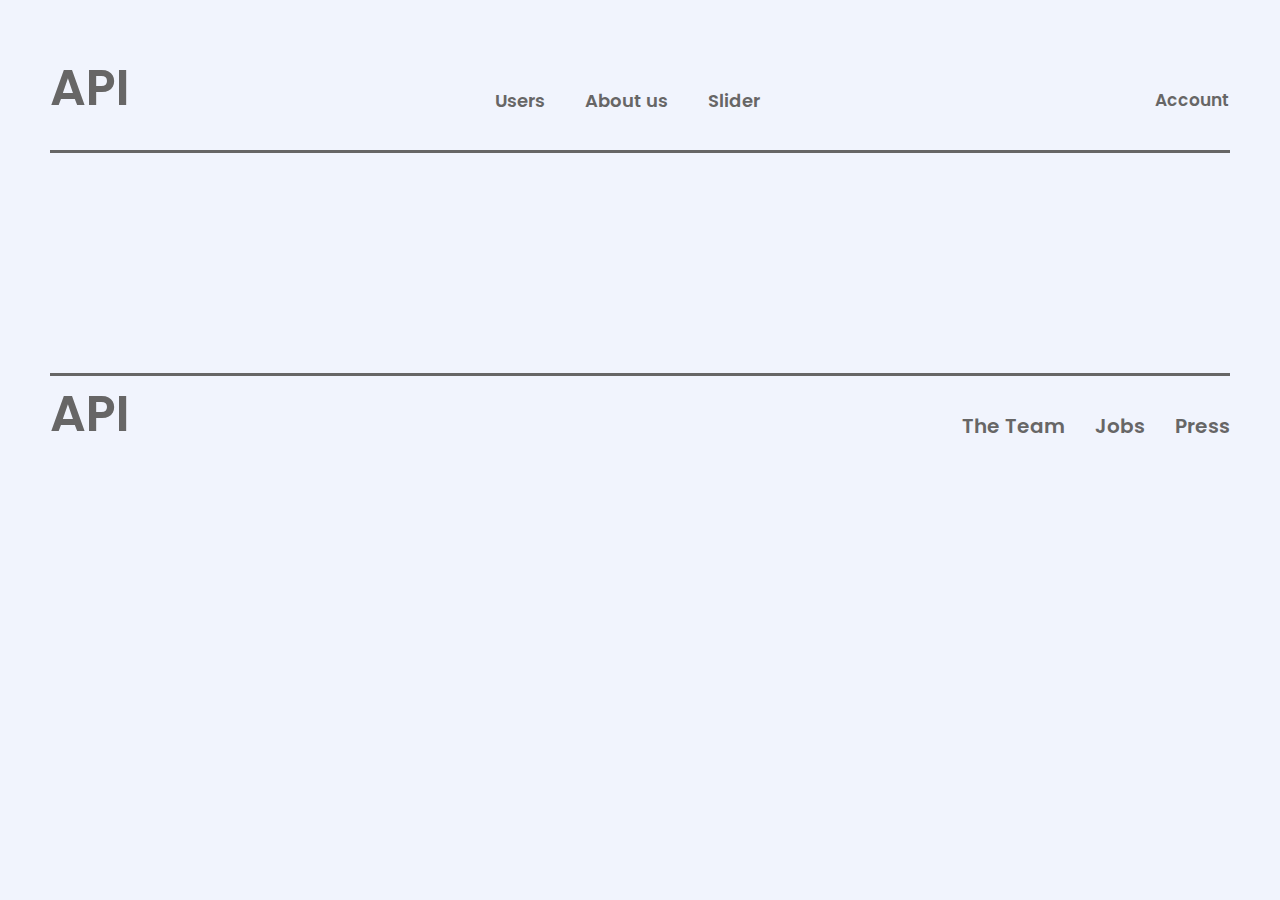
<file: pages/user.html>
<!DOCTYPE html>
<html lang="en">
<head>
    <meta charset="UTF-8">
    <meta http-equiv="X-UA-Compatible" content="IE=edge">
    <meta name="viewport" content="width=device-width, initial-scale=1.0">
    <link rel="preconnect" href="https://fonts.googleapis.com">
    <link rel="preconnect" href="https://fonts.gstatic.com" crossorigin>
    <link href="https://fonts.googleapis.com/css2?family=Poppins:wght@400;600&display=swap" rel="stylesheet">
    <link rel="stylesheet" href=
    "https://cdnjs.cloudflare.com/ajax/libs/font-awesome/4.7.0/css/font-awesome.min.css">
    <link rel="stylesheet" href="/styles/main.css">
    <title>Final Task</title>
</head>
<body>
    <div class="container">
        <header class="header">
            <div class="header-wrapper">
                <h2 class="logo">
                    <a href="/index.html">API</a>
                </h2>
                <div class="nav">
                    <ul>
                        <li>
                            <a href="#">Users</a>
                        </li>
                        <li>
                            <a href="#">About us</a>
                        </li>
                        <li>
                            <a href="#">Slider</a>
                        </li>
                    </ul>
                </div>
                <a href="#" class="account">Account</a>
            </div>
        </header>
        <main>
            <section class="user-card">
               <div id="user-info" class="user-info"></div>
            </section>
        </main>
        <footer class="footer">
            <div class="footer-wrapper">
                <h2 class="logo">
                    <a href="./index.html">API</a>
                </h2>
                <ul class="footer-nav">
                    <li>
                        <a href="#" class="footer-link">The Team</a>
                    </li>
                    <li>
                        <a href="#" class="footer-link">Jobs</a>
                    </li>
                    <li>
                        <a href="#" class="footer-link">Press</a>
                    </li>
                </ul>
            </div>
        </footer>
    </div>

    <script src="/js/user.js"></script>
</body>
</html>
</file>
<file: styles/main.css>
* {
  margin: 0;
  padding: 0;
  box-sizing: border-box;
}

body {
  display: flex;
  flex-direction: column;
  align-items: center;
  justify-content: center;
  background: #f1f4fd;
  padding: 50px;
  font-family: Poppins, sans-serif;
  color: #676666;
}

.container {
  max-width: 1200px;
  width: 100%;
}
.main-title {
  text-align: center;
  margin-bottom: 20px;
  font-size: 44px;
  font-weight: 600;
}

.header {
  width: 100%;
  margin-bottom: 100px;
}

.header-wrapper {
  display: flex;
  justify-content: space-between;
  align-items: center;
  border-width: 2px;
  border-color: #676666;
  border-bottom: solid;
}

.logo {
  margin-bottom: 24px;
  font-weight: 600;
  font-size: 50px;
}

.logo a {
  color: #676666;
  text-decoration: none;
}

.logo a:hover, .logo a:focus {
  color: #000;
}

.nav {
font-weight: 600;
font-size: 18px;
}

.nav ul {
  display: flex;
  margin: 0;
  padding: 0;
  list-style-type: none;
}

.nav li + li {
  margin-left: 40px;
}

.nav a {
  position: relative;
  color: #676666;
  text-decoration: none;
  padding-bottom: 5px;
}

.nav a::after {
  position: absolute;
  left: 0;
  bottom: -10px;
  display: block;
  content: "";
  width: 100%;
  height: 2px;
  background-color: #000;
  opacity: 0;
  transition: all 0.2s ease-in;
}

.nav a:hover {
  color: #000;
}

.nav a:hover::after {
  bottom: 0;
  opacity: 1;
}

.account {
  position: relative;
  padding-left: 30px;
  color: #676666;
  font-size: 17px;
  font-weight: 600;
  text-decoration: none;
}

.account:hover {
  color: #000;
}


.users {
  margin-bottom: 150px;
}
.users-wrapper {
  display: grid;
  grid-template-columns: repeat(3, 1fr);
  row-gap: 50px;
}
.users-item {
  padding: 10px;
  display: flex;
  flex-direction: column;
  justify-content: center;
  align-items: center;
}
.users-item:hover {
  background-color: #a49f9f5f;
  font-size: 20px;
}
.users-text {
  margin-top: 10px;
  font-weight: 600;
  color: #000;
}
.slider-wrapper {
  position: relative;
}

.slider-wrapper .slide-button {
  position: absolute;
  top: 50%;
  outline: none;
  border: none;
  height: 50px;
  width: 50px;
  color: #fff;
  display: flex;
  cursor: pointer;
  font-size: 2.2rem;
  background: #000;
  align-items: center;
  justify-content: center;
  border-radius: 50%;
  transform: translateY(-50%);
}

.slider-wrapper .slide-button:hover {
  background: #404040;

}
.slider-wrapper .slide-button#prev-slide {
  left: -25px;
  display: none;
}
.slider-wrapper .slide-button#next-slide {
  right: -25px;
}

.slider-wrapper .slider-content {
  display: grid;
  grid-template-columns: repeat(30, 1fr);
  gap: 18px;
  font-size: 15px;
  margin-bottom: 30px;
  overflow-x: auto;
  scrollbar-width: none;
}

.slider-wrapper .slider-content::-webkit-scrollbar {
  display: none;
}

.slider-wrapper .slider-content .slide {
 
  width: 300px;
  display: flex;
  gap: 10px;
  align-items: center;
  flex-direction: column;
}
.slide-title {
  text-transform: uppercase;
  font-size: 20px;
  font-weight: 600;
  color: #000;
}

.container .slider-scrollbar {
  height: 24px;
  width: 100%;
  display: flex;
  align-items: center;
}

.slider-scrollbar .scrollbar-track {
  background: #ccc;
  width: 100%;
  height: 2px;
  display: flex;
  align-items: center;
  border-radius: 4px;
  position: relative;
}

.slider-scrollbar:hover .scrollbar-track {
  height: 4px;
}

.slider-scrollbar .scrollbar-thumb {
  position: absolute;
  background: #000;
  top: 0;
  bottom: 0;
  width: 50%;
  height: 100%;
  cursor: grab;
  border-radius: inherit;
}

.slider-scrollbar .scrollbar-thumb:active {
  cursor: grabbing;
  height: 8px;
  top: -2px;
}

.slider-scrollbar .scrollbar-thumb::after {
  content: "";
  position: absolute;
  left: 0;
  right: 0;
  top: -10px;
  bottom: -10px;
}
.user-name {
  color: #000;
  margin-bottom: 20px;
}
.user-info p {
  margin-bottom: 10px;
  font-size: 18px;
}
.user-text {
  text-transform: uppercase;
  font-size: 18px;
  font-weight: 600;
}

.footer {
  padding-top: 120px;
}

.footer-wrapper {
  display: flex;
  align-items: center;
  justify-content: space-between;
  border-width: 3px;
  border-color: #b1a4a4;
  border-top: solid;
}

.footer-nav {
  display: flex;
  gap: 30px;
  list-style: none;
}

.footer-link {
  color: #676666;
  text-decoration: none;
  font-weight: 600;
  font-size: 20px;
}

.footer-link:hover {
  color: #000;
}
</file>
